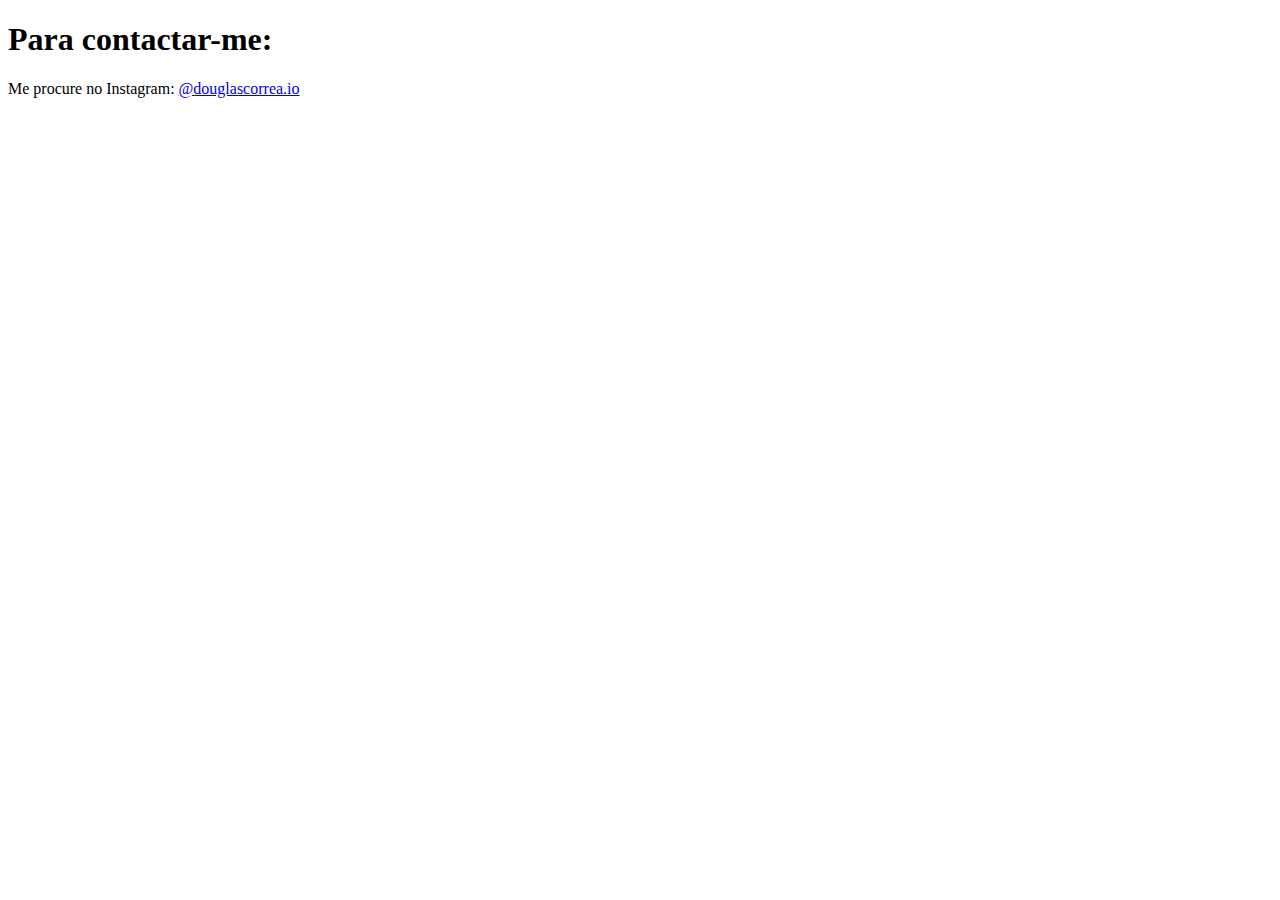
<file: contato.html>
<!DOCTYPE html>
<html lang="en">
  <head>
    <meta charset="UTF-8" />
    <meta http-equiv="X-UA-Compatible" content="IE=edge" />
    <meta name="viewport" content="width=device-width, initial-scale=1.0" />
    <title>Contato</title>
  </head>
  <body>
    <h1>Para contactar-me:</h1>
    <p>
      Me procure no Instagram:
      <a href="https://instagram.com/douglascorrea.io">@douglascorrea.io</a>
    </p>
  </body>
</html>
</file>
